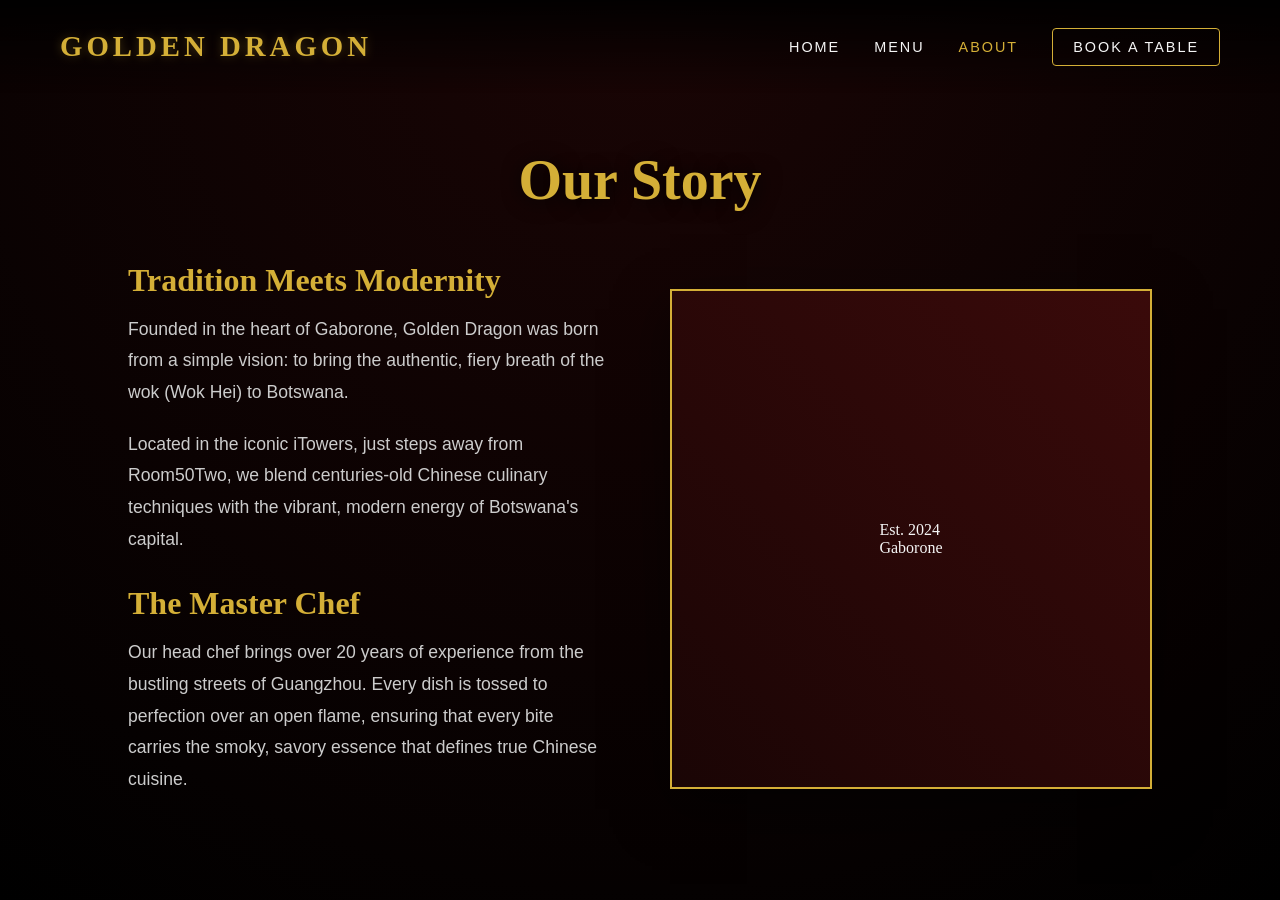
<file: about.html>
<!DOCTYPE html>
<html lang="en">
<head>
    <meta charset="UTF-8">
    <meta name="viewport" content="width=device-width, initial-scale=1.0">
    <title>About Us | Golden Dragon</title>
    <link rel="stylesheet" href="style.css">
</head>
<body class="solid-bg-page">
    <header>
        <a href="index.html" class="logo">GOLDEN DRAGON</a>
        <nav>
            <a href="index.html">Home</a>
            <a href="menu.html">Menu</a>
            <a href="about.html" class="active">About</a>
            <a href="contact.html" class="btn">Book a Table</a>
        </nav>
    </header>
    <main class="page-content">
        <h1 class="page-title">Our Story</h1>
        <div class="about-layout">
            <div class="about-text">
                <h2>Tradition Meets Modernity</h2>
                <p>Founded in the heart of Gaborone, Golden Dragon was born from a simple vision: to bring the authentic, fiery breath of the wok (Wok Hei) to Botswana. </p>
                <p>Located in the iconic iTowers, just steps away from Room50Two, we blend centuries-old Chinese culinary techniques with the vibrant, modern energy of Botswana's capital.</p>
                <h2>The Master Chef</h2>
                <p>Our head chef brings over 20 years of experience from the bustling streets of Guangzhou. Every dish is tossed to perfection over an open flame, ensuring that every bite carries the smoky, savory essence that defines true Chinese cuisine.</p>
            </div>
            <div class="about-image">
                <div class="image-placeholder">
                    <span>Est. 2024<br>Gaborone</span>
                </div>
            </div>
        </div>
    </main>
</body>
</html>
</file>
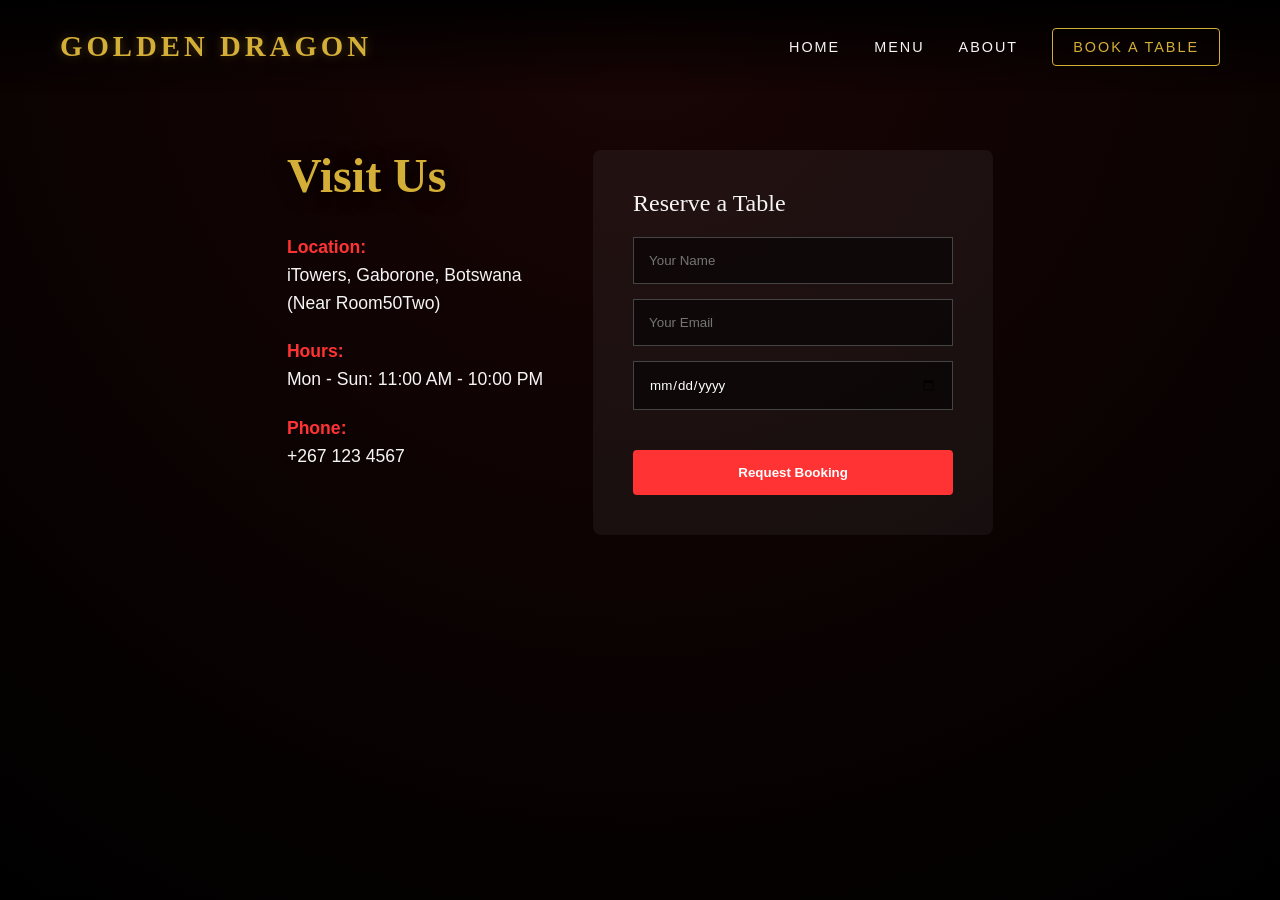
<file: contact.html>
<!DOCTYPE html>
<html lang="en">
<head>
    <meta charset="UTF-8">
    <meta name="viewport" content="width=device-width, initial-scale=1.0">
    <title>Contact | Golden Dragon</title>
    <link rel="stylesheet" href="style.css">
</head>
<body class="solid-bg-page">
    <header>
        <a href="index.html" class="logo">GOLDEN DRAGON</a>
        <nav>
            <a href="index.html">Home</a>
            <a href="menu.html">Menu</a>
            <a href="about.html">About</a>
            <a href="contact.html" class="active btn">Book a Table</a>
        </nav>
    </header>
    <main class="page-content contact-layout">
        <div class="contact-info">
            <h1>Visit Us</h1>
            <p><strong>Location:</strong><br>iTowers, Gaborone, Botswana<br>(Near Room50Two)</p>
            <p><strong>Hours:</strong><br>Mon - Sun: 11:00 AM - 10:00 PM</p>
            <p><strong>Phone:</strong><br>+267 123 4567</p>
        </div>
        <div class="contact-form">
            <h2>Reserve a Table</h2>
            <form>
                <input type="text" placeholder="Your Name" required>
                <input type="email" placeholder="Your Email" required>
                <input type="date" required>
                <button type="submit" class="cta-btn">Request Booking</button>
            </form>
        </div>
    </main>
</body>
</html>
</file>
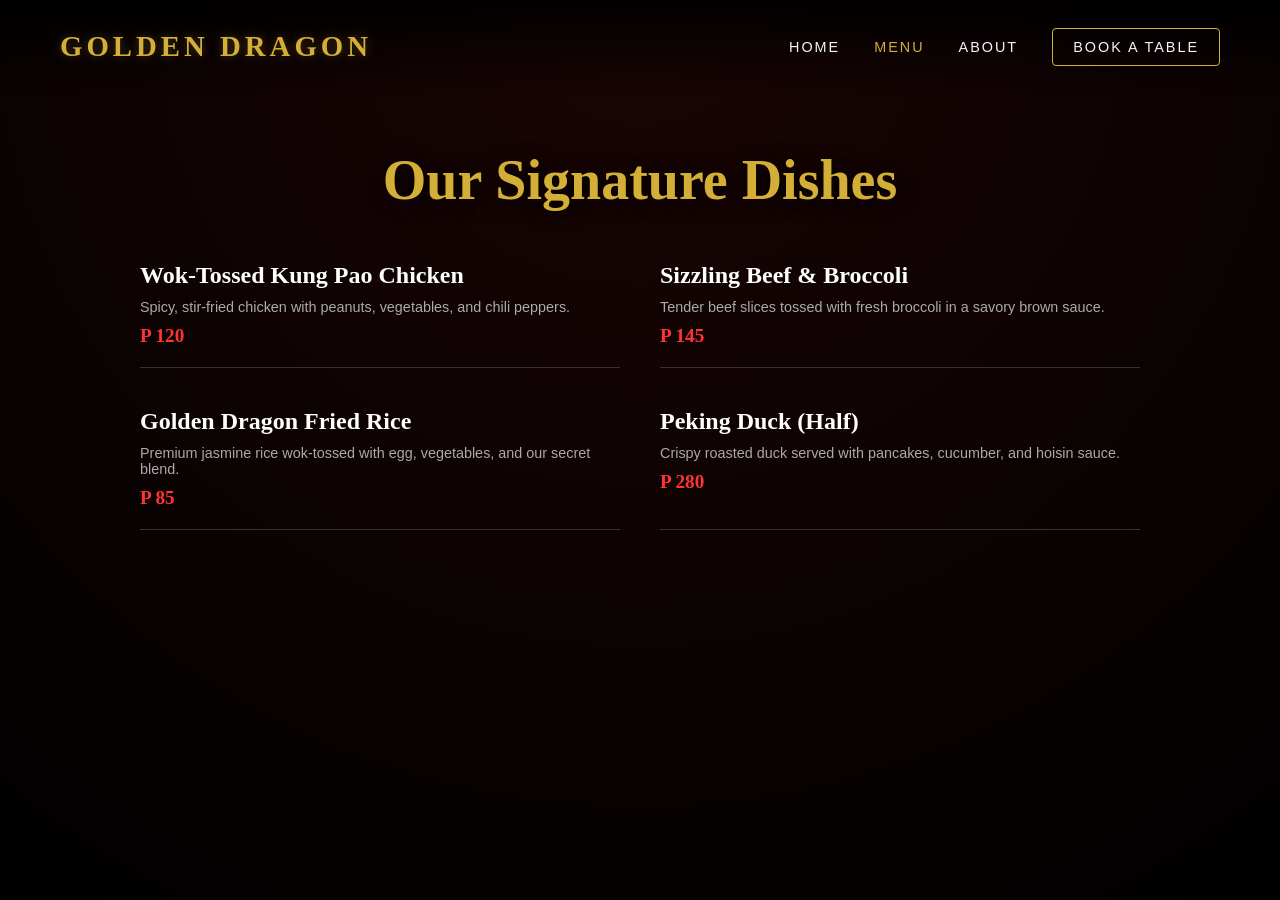
<file: menu.html>
<!DOCTYPE html>
<html lang="en">
<head>
    <meta charset="UTF-8">
    <meta name="viewport" content="width=device-width, initial-scale=1.0">
    <title>Menu | Golden Dragon</title>
    <link rel="stylesheet" href="style.css">
</head>
<body class="solid-bg-page">
    <header>
        <a href="index.html" class="logo">GOLDEN DRAGON</a>
        <nav>
            <a href="index.html">Home</a>
            <a href="menu.html" class="active">Menu</a>
            <a href="about.html">About</a>
            <a href="contact.html" class="btn">Book a Table</a>
        </nav>
    </header>
    <main class="page-content">
        <h1 class="page-title">Our Signature Dishes</h1>
        <div class="menu-grid">
            <div class="menu-item">
                <h3>Wok-Tossed Kung Pao Chicken</h3>
                <p>Spicy, stir-fried chicken with peanuts, vegetables, and chili peppers.</p>
                <span class="price">P 120</span>
            </div>
            <div class="menu-item">
                <h3>Sizzling Beef & Broccoli</h3>
                <p>Tender beef slices tossed with fresh broccoli in a savory brown sauce.</p>
                <span class="price">P 145</span>
            </div>
            <div class="menu-item">
                <h3>Golden Dragon Fried Rice</h3>
                <p>Premium jasmine rice wok-tossed with egg, vegetables, and our secret blend.</p>
                <span class="price">P 85</span>
            </div>
            <div class="menu-item">
                <h3>Peking Duck (Half)</h3>
                <p>Crispy roasted duck served with pancakes, cucumber, and hoisin sauce.</p>
                <span class="price">P 280</span>
            </div>
        </div>
    </main>
</body>
</html>
</file>
<file: style.css>
* {
    margin: 0;
    padding: 0;
    box-sizing: border-box;
}

body {
    font-family: 'Georgia', serif;
    color: #f5f5f5;
    background-color: #050000;
    overflow-x: hidden;
}

/* --- LOADING SCREEN --- */
#loader {
    position: fixed;
    top: 0; left: 0; width: 100vw; height: 100vh;
    background: #050000;
    z-index: 9999;
    display: flex;
    flex-direction: column;
    justify-content: center;
    align-items: center;
    transition: opacity 1s ease;
}
#loader.hidden {
    opacity: 0;
    pointer-events: none;
}
.spinner {
    width: 50px; height: 50px;
    border: 3px solid rgba(212, 175, 55, 0.3);
    border-top-color: #d4af37;
    border-radius: 50%;
    animation: spin 1s linear infinite;
    margin-bottom: 20px;
}
@keyframes spin { 100% { transform: rotate(360deg); } }
#loader h2 { font-size: 1rem; letter-spacing: 4px; color: #d4af37; font-family: 'Arial', sans-serif;}

/* --- HEADER & NAVIGATION --- */
header {
    position: fixed;
    top: 0; left: 0; width: 100%;
    padding: 30px 60px;
    display: flex; justify-content: space-between; align-items: center;
    z-index: 100;
    background: linear-gradient(180deg, rgba(0,0,0,0.9) 0%, rgba(0,0,0,0) 100%);
}
.logo {
    font-size: 1.8rem; font-weight: bold; letter-spacing: 4px;
    color: #d4af37; text-decoration: none; text-shadow: 0 0 10px rgba(212, 175, 55, 0.3);
}
nav a {
    color: #f5f5f5; text-decoration: none; margin-left: 30px;
    font-family: 'Arial', sans-serif; font-size: 0.9rem;
    text-transform: uppercase; letter-spacing: 2px; transition: color 0.3s;
}
nav a:hover, nav a.active { color: #d4af37; }
nav a.btn { border: 1px solid #d4af37; padding: 10px 20px; border-radius: 4px; }
nav a.btn:hover { background-color: #d4af37; color: #000; }

/* --- 3D HOME PAGE --- */
#canvas-container {
    position: fixed; top: 0; left: 0; width: 100vw; height: 100vh;
    z-index: 1;
}
/* Cinematic Vignette */
#canvas-container::after {
    content: ''; position: absolute; top: 0; left: 0; width: 100%; height: 100%;
    box-shadow: inset 0 0 150px rgba(0,0,0,0.9);
    pointer-events: none;
}

.ui-layer {
    position: relative; z-index: 2; pointer-events: none;
}
.scroll-content { pointer-events: auto; }

.hero-section {
    height: 100vh; display: flex; flex-direction: column;
    justify-content: center; padding-left: 10%;
}
h1 {
    font-size: 5.5rem; line-height: 1.1; color: #ffffff;
    text-shadow: 2px 2px 20px rgba(0,0,0,1);
}
h1 span { color: #ff3333; font-style: italic; }
.hero-section p {
    font-family: 'Arial', sans-serif; font-size: 1.1rem;
    max-width: 400px; margin-top: 20px; color: #ddd;
    text-shadow: 1px 1px 5px rgba(0,0,0,1);
}
.scroll-indicator {
    margin-top: 50px; font-family: 'Arial', sans-serif;
    color: #d4af37; animation: pulse 2s infinite;
}
@keyframes pulse { 0% { opacity: 0.3; } 50% { opacity: 1; } 100% { opacity: 0.3; } }

.content-section {
    height: 100vh; display: flex; align-items: center; padding: 0 10%;
}
.right-align { justify-content: flex-end; }
.left-align { justify-content: flex-start; }
.text-box {
    background: rgba(5, 0, 0, 0.85); padding: 50px;
    border-left: 4px solid #ff3333; max-width: 500px;
    backdrop-filter: blur(15px); border-radius: 8px;
    box-shadow: 0 20px 50px rgba(0,0,0,0.8);
}
.text-box h2 { font-size: 2.5rem; color: #d4af37; margin-bottom: 15px; }
.text-box p { font-family: 'Arial', sans-serif; line-height: 1.8; color: #bbb; }

.cta-btn {
    display: inline-block; margin-top: 25px; padding: 15px 35px;
    background-color: #ff3333; color: white; text-decoration: none;
    font-family: 'Arial', sans-serif; font-weight: bold;
    border-radius: 4px; transition: background 0.3s, transform 0.2s;
    border: none; cursor: pointer;
}
.cta-btn:hover { background-color: #cc0000; transform: translateY(-2px); }
footer { padding: 40px; text-align: center; font-family: 'Arial', sans-serif; font-size: 0.8rem; color: #666; background: #000; }

/* --- SOLID PAGES (Menu, About, Contact) --- */
.solid-bg-page { background: radial-gradient(circle at top, #1a0505 0%, #000 100%); min-height: 100vh; }
.page-content { padding: 150px 10% 50px 10%; }
.page-title { text-align: center; font-size: 3.5rem; color: #d4af37; margin-bottom: 50px; }

/* Menu Grid */
.menu-grid { display: grid; grid-template-columns: 1fr 1fr; gap: 40px; max-width: 1000px; margin: 0 auto; }
.menu-item { border-bottom: 1px solid #333; padding-bottom: 20px; }
.menu-item h3 { font-size: 1.5rem; color: #fff; margin-bottom: 10px; }
.menu-item p { font-family: 'Arial', sans-serif; color: #aaa; font-size: 0.9rem; margin-bottom: 10px; }
.price { color: #ff3333; font-weight: bold; font-size: 1.2rem; }

/* About Layout */
.about-layout { display: flex; gap: 60px; max-width: 1200px; margin: 0 auto; align-items: center; }
.about-text { flex: 1; }
.about-text h2 { color: #d4af37; font-size: 2rem; margin-bottom: 15px; margin-top: 30px; }
.about-text h2:first-child { margin-top: 0; }
.about-text p { font-family: 'Arial', sans-serif; color: #ccc; line-height: 1.8; margin-bottom: 20px; font-size: 1.1rem; }
.about-image { flex: 1; }
.image-placeholder {
    width: 100%; height: 500px; background: linear-gradient(45deg, #1a0505, #3a0a0a);
    border: 2px solid #d4af37; display: flex; justify-content: center; align-items: center;
    position: relative; box-shadow: 0 20px 50px rgba(0,0,0,0.5);
}

/* Contact Layout */
.contact-layout { display: flex; gap: 50px; justify-content: center; align-items: flex-start; }
.contact-info h1 { font-size: 3rem; color: #d4af37; margin-bottom: 30px;}
.contact-info p { font-family: 'Arial', sans-serif; margin-bottom: 20px; line-height: 1.6; font-size: 1.1rem;}
.contact-info strong { color: #ff3333; }
.contact-form { background: rgba(255,255,255,0.05); padding: 40px; border-radius: 8px; width: 400px; }
.contact-form h2 { margin-bottom: 20px; font-weight: normal;}
.contact-form input {
    width: 100%; padding: 15px; margin-bottom: 15px; background: rgba(0,0,0,0.5);
    border: 1px solid #444; color: white; font-family: 'Arial', sans-serif;
}
.contact-form input:focus { outline: none; border-color: #d4af37;}
.contact-form .cta-btn { width: 100%; }
</file>
